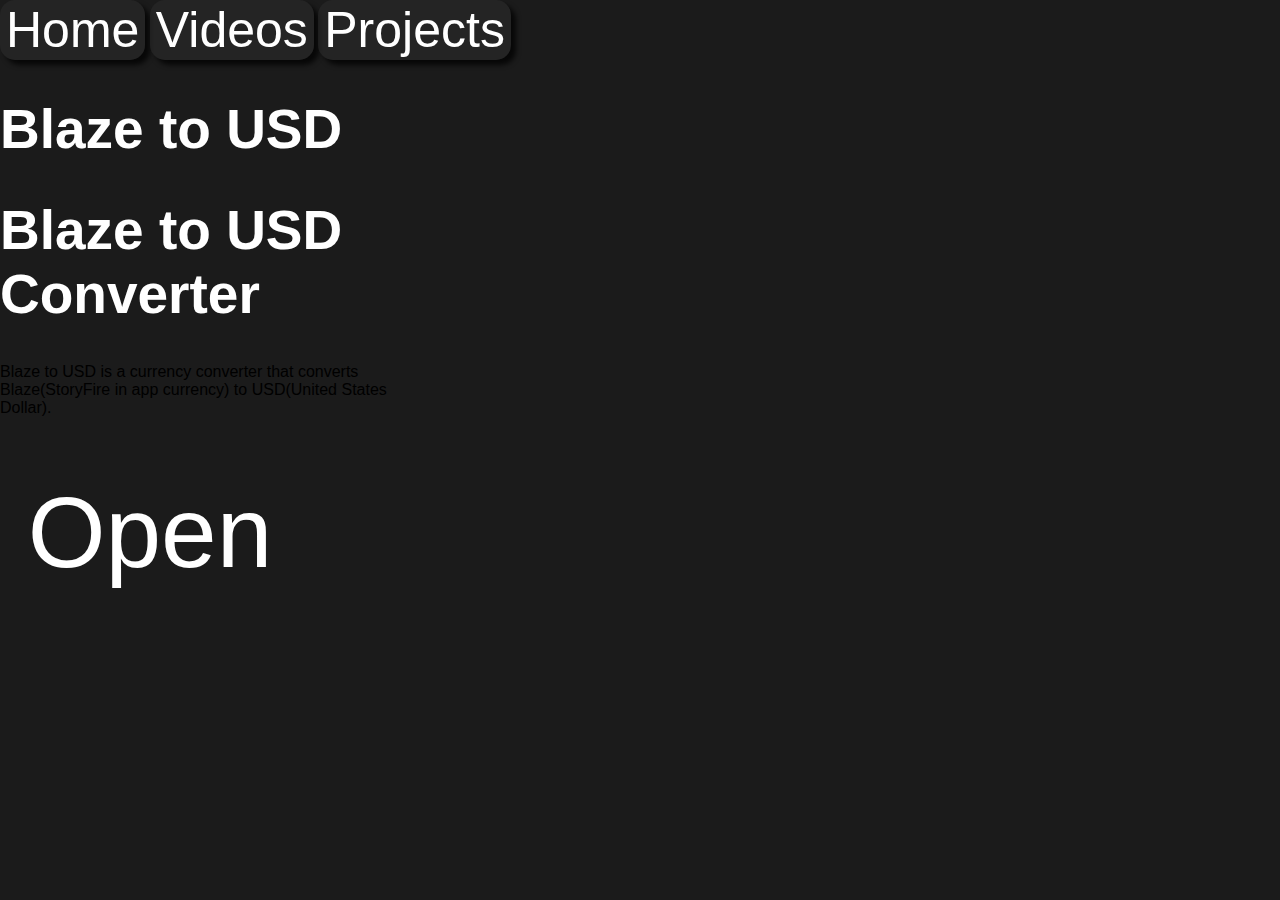
<file: blazetousdproject.html>
<!DOCTYPE html>
<html>
    <head>
        <title>Blaze to USD - Tyler Ruotolo</title>
        <link href="fun.css" rel="stylesheet">
    </head>
    <body style="background-image:url('https://raw.githubusercontent.com/TenZeInc/Blaze-To-USD/master/sf%20background.png')">
        <div class="topnavbar">
            <input id="topnavbutton" type="button" onclick="location.href = 'index.html'" value="Home"/>
            <input id="topnavbutton" type="button" onclick="location.href = 'videos.html'" value="Videos"/>
            <input id="topnavbutton" type="button" onclick="location.href = 'projects.html'" value="Projects"/>
        </div>
        <table>
            <thead>
                <h1>Blaze to USD</h1>
            </thead>
            <tbody>
                <div class="project">
                    <h1>Blaze to USD Converter</h1>
                    <p>Blaze to USD is a currency converter that converts Blaze(StoryFire in app currency) to USD(United States Dollar).</p>
                    <button style="font-size: 100px; width: 300px; height: 200px; border-radius: 50px" onclick="location.href = 'https://www.blazetousd.tk'">Open</button>
                </div>
            </tbody>
        </table>
    </body>
</html>
</file>
<file: fun.css>
body{
    margin: 0;
    /*background: url('TR_Space_background_2020_no_logo.png') no-repeat center center fixed;*/
    background-color: rgb(27, 27, 27);
    font-family: arial;
    align-items: center;
    align-content: center;
    background-size: cover;
    -webkit-background-size: cover;
    -moz-background-size: cover;
    -o-background-size: cover;
}

.bottomtext{
  background-color: none;
  bottom: 10px; 
  position: fixed;
  font-size: 20px;
  float: left;
  border: none;
  outline: none;
  cursor: pointer;
  padding: 14px 16px;
  text-align: center;
  transition: 0.3s;
  background: rgba(0, 0, 0, 0);
  color: white;
}
.bottomtext:hover{
  background: linear-gradient(red,black);
  color: white;
  border-radius: 15px;
  text-shadow: rgba(0, 0, 0, 1) 2px 2px;
  transform: translateY(-20px);
}

.project{
  width: 33%;
} .project img{
  width: 80%; 
  z-index: 100;
}

.infodiv{
    width: 100%;
    margin: 10px;
    top: 10%;
    left: 15%;
    color: white;
    text-align: center;
    border-radius: 15px;
    display: flex;
}

.elmcontain{
    width: 70%;
    position: absolute;
    margin: 10px;
    top: 10%;
    left: 15%;
    text-align: center;
}

.tab {
    overflow: hidden;
    border: 1px solid #ccc;
    background: rgba(0, 0, 0, .75);
    box-shadow: rgba(0, 0, 0, 0.5) 5px 5px 5px;
    border: none;
    position: fixed;
    width: 100%;
    z-index: 100;
    top: 0;
  }
  
  .tab button {
    float: left;
    border: none;
    outline: none;
    cursor: pointer;
    padding: 14px 16px;
    transition: 0.3s;
    font-size: 17px;
    background: rgba(0, 0, 0, 0);
    color: white;
  }
  
  .tab button:hover {
    box-shadow: rgba(0, 0, 0, 0.5) 5px 5px 5px; 
    transform: scale(1.25);
    border-radius: 15px;
  }
  
  .tab button.active {
    background: rgba(50, 50, 50, 0.5);
  }
  .tab a {
    float: left;
    border: none;
    outline: none;
    cursor: pointer;
    padding: 14px 16px;
    transition: 0.3s;
    font-size: 17px;
    background: rgba(0, 0, 0, 0);
    color: white;
  }
  
  .tab a:hover {
    background: linear-gradient(red,black);
    box-shadow: rgba(0, 0, 0, 0.5) 5px 5px 5px; 
    transform: scale(1.25);
    border-radius: 15px;
  }
  
  .tab a.active {
    background: rgba(50, 50, 50, 0.5);
  }
  
  .tabcontent {
    display: none;
    border-style: none;
    overflow: hidden;
    height: 92.5%;
    width: 100%;
  }

  form{
      font-size: 50px;
  }

  input{
    background: rgba(46, 46, 46, 0.5);
    box-shadow: rgba(0,0,0,0.75)5px 5px 5px;
    border: none;
    outline: none;
    font-size: 50px;
    color: white;
    border-radius: 15px;
  }

  textarea{
    background: rgba(46, 46, 46, 0.5);
    box-shadow: rgba(0,0,0,0.75)5px 5px 5px;
    border: none;
    outline: none;
    font-size: 50px;
    color: white;
    border-radius: 15px;
    resize: none;
  }

  h1{
      font-size: 55px;
      color: white;
  }

  button{
    border: none;
    outline: none;
    cursor: pointer;
    padding: 14px 16px;
    transition: 0.3s;
    font-size: 17px;
    background: rgba(0, 0, 0, 0);
    color: white;
  } button:hover {
    box-shadow: rgba(0, 0, 0, 0.5) 5px 5px 5px; 
    transform: scale(1.25);
    border-radius: 15px;
  }
</file>
